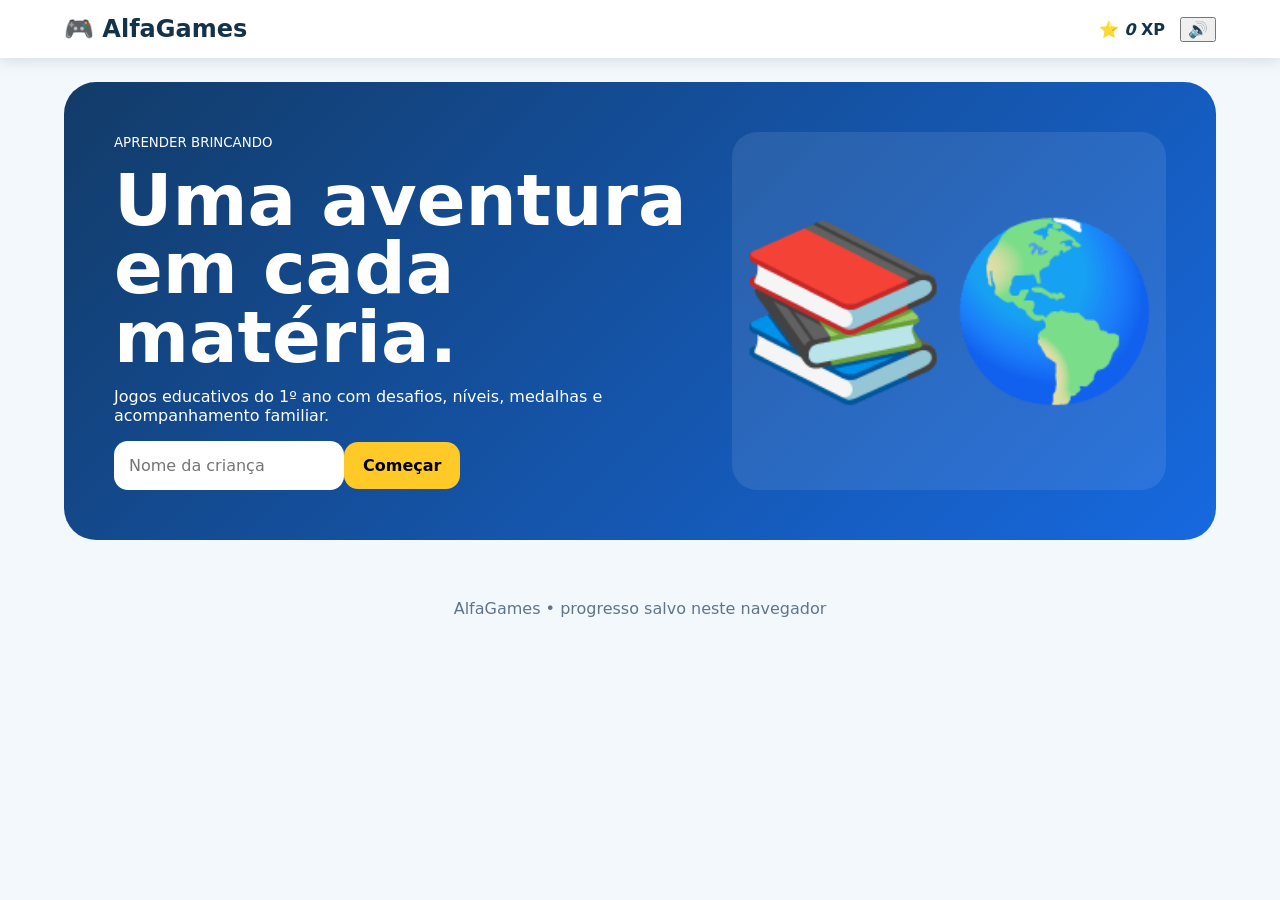
<file: index.html>
<!doctype html><html lang="pt-BR"><head><meta charset="utf-8"><meta name="viewport" content="width=device-width,initial-scale=1"><link rel="stylesheet" href="styles.css"><title>AlfaGames</title></head><body><header><b>🎮 AlfaGames</b><span>⭐ <i id="xp">0</i> XP</span><button id="voice">🔊</button></header><main><section id="welcome" class="hero"><div><small>APRENDER BRINCANDO</small><h1>Uma aventura em cada matéria.</h1><p>Jogos educativos do 1º ano com desafios, níveis, medalhas e acompanhamento familiar.</p><input id="name" placeholder="Nome da criança"><button id="enter">Começar</button></div><div class="hero-art">📚🌎</div></section><section id="portal" class="hide"><div class="top"><div><h2>Olá, <span id="hello"></span>! 👋</h2><p>Escolha uma disciplina para começar.</p></div><button id="parents">📊 Painel dos pais</button></div><div class="subjects"><button data-subject="ciencias"><div class="subject-art science">🔬</div><b>Ciências</b><span>Disponível agora</span></button><button data-subject="historia"><div class="subject-art history">📜</div><b>História</b><span>Disponível agora</span></button><button data-subject="geografia"><div class="subject-art geography">🌍</div><b>Geografia</b><span>Disponível agora</span></button><button data-subject="matematica"><div class="subject-art math">🧮</div><b>Matemática</b><span>Disponível agora</span></button><button data-subject="portugues"><div class="subject-art portuguese">📚</div><b>Português</b><span>Disponível agora</span></button><button data-subject="ingles"><div class="subject-art english">🇬🇧</div><b>Cambridge English</b><span>Disponível agora</span></button></div><div id="hub" class="hide"><div class="top"><h2 id="hubTitle"></h2><div id="levels"><button>Fácil</button><button>Médio</button><button>Desafio</button></div></div><div id="worlds" class="worlds"></div><h2>Medalhas</h2><div id="medals"></div></div></section><section id="game" class="card hide"><button id="back">← Voltar</button><div id="progress"></div><div id="gameart"></div><span id="topic"></span><h2 id="question"></h2><button id="read">🔊 Ouvir pergunta</button><div id="options"></div><p id="feedback"></p></section><section id="dashboard" class="card hide"><button id="dashBack">← Voltar</button><h2>📊 Painel dos pais</h2><p>PIN inicial: <b>1234</b></p><input id="pin" type="password" placeholder="PIN"><button id="unlock">Abrir</button><div id="report" class="hide"></div></section></main><footer>AlfaGames • progresso salvo neste navegador</footer><script src="app.js"></script></body></html>
</file>
<file: styles.css>
*{box-sizing:border-box}body{margin:0;font-family:system-ui,-apple-system,"Segoe UI",sans-serif;color:#15324b;background:#f2f8fc}button,input{font:inherit}button{cursor:pointer}header{display:flex;gap:15px;align-items:center;padding:15px max(5%,20px);background:#fff;position:sticky;top:0;z-index:5;box-shadow:0 2px 15px #1232}header b{font-size:24px;flex:1}header span{font-weight:800}main{max-width:1200px;margin:auto;padding:24px}.hero{display:grid;grid-template-columns:1.15fr .85fr;gap:30px;padding:50px;background:linear-gradient(135deg,#123b68,#1769e0);color:#fff;border-radius:32px}.hero h1{font-size:clamp(40px,7vw,72px);line-height:.95;margin:15px 0}.hero input,.card input{padding:15px;border:0;border-radius:14px}.hero button,.top button,#levels button,.card button{padding:14px 19px;border:0;border-radius:14px;background:#ffc928;font-weight:900}.hero-art{display:grid;place-items:center;font-size:clamp(90px,15vw,170px);background:#ffffff17;border-radius:25px}.hide{display:none!important}.top{display:flex;align-items:center;justify-content:space-between;gap:15px}.subjects,.worlds{display:grid;grid-template-columns:repeat(auto-fit,minmax(210px,1fr));gap:16px}.subjects button,.world{background:#fff;border:1px solid #dbe7ee;border-radius:22px;padding:0;text-align:left;box-shadow:0 10px 25px #1231;overflow:hidden}.subjects b,.world b{display:block;font-size:21px;margin:14px 16px 4px}.subjects span{display:block;color:#65798b;margin:0 16px 16px}.subject-art,.world-art{height:155px;display:grid;place-items:center;font-size:70px}.science{background:#ccefe7}.history{background:#ffe3ba}.geography{background:#cbeaff}.math{background:#fff0ba}.portuguese{background:#e3d9ff}.english{background:#d7efff}.world{padding-bottom:14px}.world-art{font-size:64px}.world p,.world small{display:block;margin:6px 16px;color:#60758a}.card{background:#fff;border-radius:25px;padding:30px;max-width:850px;margin:auto}#gameart{height:190px;border-radius:20px;margin:18px 0;display:grid;place-items:center;font-size:95px;background:linear-gradient(135deg,#dff6ff,#fff0c7)}#question{font-size:clamp(24px,4vw,36px)}#options{display:grid;grid-template-columns:1fr 1fr;gap:12px;margin-top:18px}#options button{padding:17px;border:3px solid #d8e5ed;border-radius:16px;background:#fff;font-weight:800}.ok{background:#dcf7e7!important;border-color:#28a866!important}.bad{background:#ffe0dd!important;border-color:#ef5350!important}#progress{height:12px;background:#dce9f0;border-radius:20px;overflow:hidden}#progress i{display:block;height:100%;background:#28a866}#feedback{font-weight:800;min-height:60px}#medals{display:flex;gap:12px;flex-wrap:wrap}#medals span{padding:14px;border-radius:15px;background:#fff5bf;font-weight:800}#topic{display:inline-block;padding:7px 10px;border-radius:99px;background:#e9f4ff;font-weight:800}footer{text-align:center;padding:35px;color:#60758a}@media(max-width:700px){.hero{grid-template-columns:1fr;padding:28px}.hero-art{display:none}#options{grid-template-columns:1fr}.top{align-items:flex-start;flex-direction:column}}
</file>
